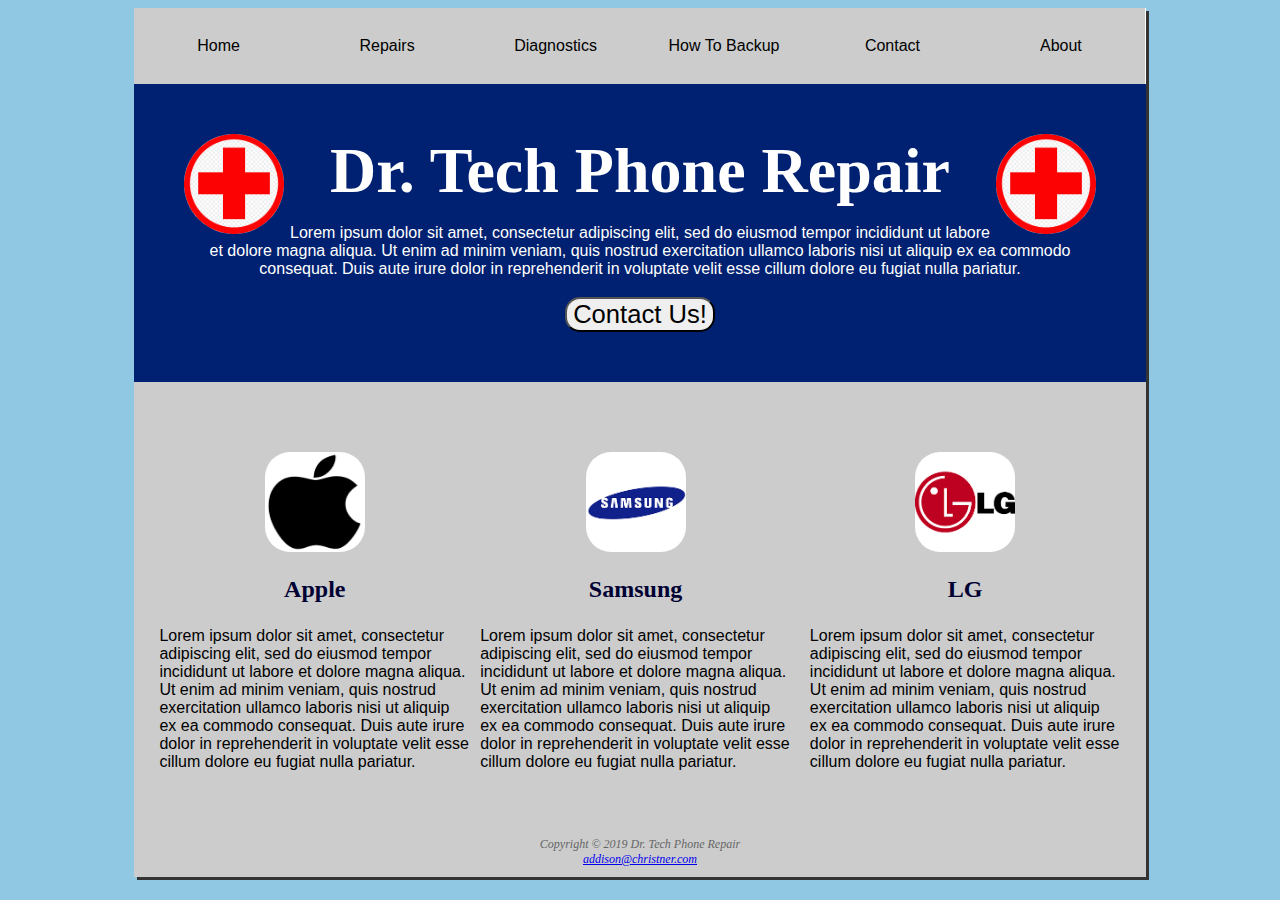
<file: drtechrepair/index.html>
<!DOCTYPE html>
<html lang = "en">
    <head>
        <title>Dr. Tech Phone Repair</title>
        <meta charset="UTF-8">
        <link href="drtechrepair.css" rel="stylesheet" type="text/css"/>
    </head>
    <body>
        <div id="wrapper">
            <ul>
                <li><a href="index.html">Home</a></li>
                <li class="dropdown">
                    <a href="javascript:void(0)" class="dropbtn">Repairs</a>
                    <div class="dropdown-content">
                        <a href="repairapple.html">Apple</a>
                        <a href="repairsamsung.html">Samsung</a>
                        <a href="repairlg.html">LG</a>
                    </div>
                </li>
                <li><a href="diagnostics.html">Diagnostics</a></li>
                <li><a href="backup.html">How To Backup</a></li>
                <li><a href="contact.html">Contact</a></li>
                <li><a href="about.html">About</a></li>
            </ul>
            <header>
                <a href="index.html"><img src="images/redcross.jpg" id="redcrossright" height="100" width="100" alt="redcross"/>
                    <img src="images/redcross.jpg" id="redcrossleft" height="100" width="100" alt="redcross"/></a>
                <a href="index.html"><h1>Dr. Tech Phone Repair</h1></a>
                <p>Lorem ipsum dolor sit amet, consectetur adipiscing elit, sed do
                    eiusmod tempor incididunt ut labore et dolore magna aliqua. Ut
                    enim ad minim veniam, quis nostrud exercitation ullamco laboris
                    nisi ut aliquip ex ea commodo consequat. Duis aute irure dolor in
                    reprehenderit in voluptate velit esse cillum dolore eu fugiat nulla
                    pariatur.</p>
                <a href="contact.html"><button name="contact">Contact Us!</button></a>
            </header>
            <main>
                <section id="apple">
                    <img src="images/applelogo.png" class="center" width="100" height="100" alt="applelogo"/>
                    <h3 class="phonecompany">Apple</h3>
                    <p>Lorem ipsum dolor sit amet, consectetur adipiscing elit, sed
                        do eiusmod tempor incididunt ut labore et dolore magna aliqua.
                        Ut enim ad minim veniam, quis nostrud exercitation ullamco
                        laboris nisi ut aliquip ex ea commodo consequat. Duis aute
                        irure dolor in reprehenderit in voluptate velit esse cillum
                        dolore eu fugiat nulla pariatur.</p>
                </section>
                <section id="samsung">
                    <img src="images/samsunglogo.png" class="center" width="100" height="100" alt="samsunglogo"/>
                    <h3 class="phonecompany">Samsung</h3>
                    <p>Lorem ipsum dolor sit amet, consectetur adipiscing elit, sed
                        do eiusmod tempor incididunt ut labore et dolore magna aliqua.
                        Ut enim ad minim veniam, quis nostrud exercitation ullamco
                        laboris nisi ut aliquip ex ea commodo consequat. Duis aute
                        irure dolor in reprehenderit in voluptate velit esse cillum
                        dolore eu fugiat nulla pariatur.</p>
                </section>
                <section id="lg">
                    <img src="images/lglogo.png" class="center" width="100" height="100" alt="lglogo"/>
                    <h3 class="phonecompany">LG</h3>
                    <p>Lorem ipsum dolor sit amet, consectetur adipiscing elit, sed
                        do eiusmod tempor incididunt ut labore et dolore magna aliqua.
                        Ut enim ad minim veniam, quis nostrud exercitation ullamco
                        laboris nisi ut aliquip ex ea commodo consequat. Duis aute
                        irure dolor in reprehenderit in voluptate velit esse cillum
                        dolore eu fugiat nulla pariatur.</p>
                </section>
            </main>   
            <footer>
                Copyright &COPY; 2019 Dr. Tech Phone Repair<br>
                <a href="mailto:addison@christner.com">addison@christner.com</a>
            </footer>
        </div>
    </body>

</html>
</file>
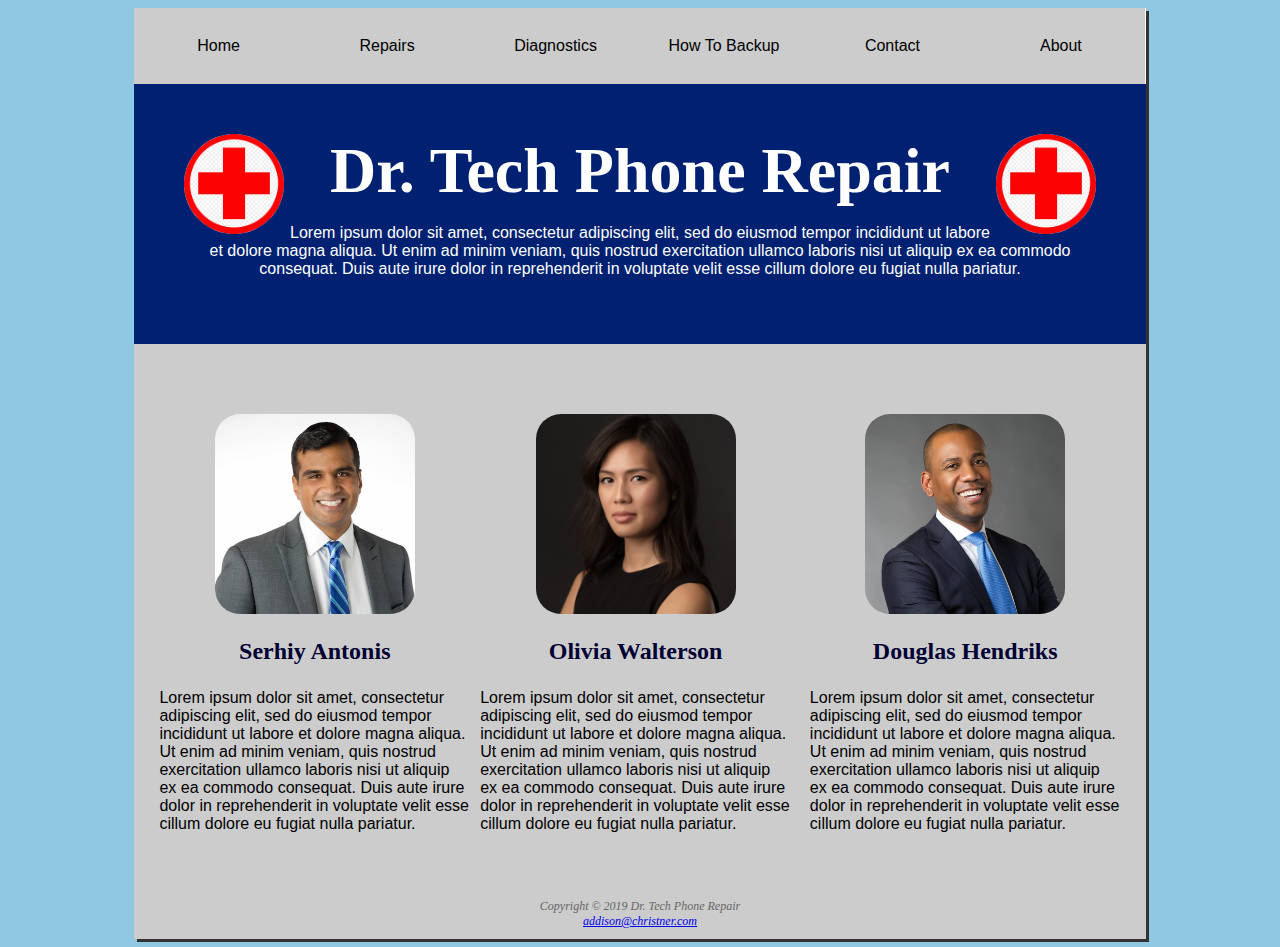
<file: drtechrepair/about.html>
<!DOCTYPE html>
<html lang = "en">
    <head>
        <title>Dr. Tech Phone Repair - About</title>
        <meta charset="UTF-8">
        <link href="drtechrepair.css" rel="stylesheet" type="text/css"/>
    </head>
    <body>
        <div id="wrapper">
            <ul>
                <li><a href="index.html">Home</a></li>
                <li class="dropdown">
                    <a href="javascript:void(0)" class="dropbtn">Repairs</a>
                    <div class="dropdown-content">
                        <a href="repairapple.html">Apple</a>
                        <a href="repairsamsung.html">Samsung</a>
                        <a href="repairlg.html">LG</a>
                    </div>
                </li>
                <li><a href="diagnostics.html">Diagnostics</a></li>
                <li><a href="backup.html">How To Backup</a></li>
                <li><a href="contact.html">Contact</a></li>
                <li><a href="about.html">About</a></li>
            </ul>
            <header>
                <a href="index.html"><img src="images/redcross.jpg" id="redcrossright" height="100" width="100" alt="redcross"/>
                    <img src="images/redcross.jpg" id="redcrossleft" height="100" width="100" alt="redcross"/></a>
                <a href="index.html"><h1>Dr. Tech Phone Repair</h1></a>
                <p>Lorem ipsum dolor sit amet, consectetur adipiscing elit, sed do
                    eiusmod tempor incididunt ut labore et dolore magna aliqua. Ut
                    enim ad minim veniam, quis nostrud exercitation ullamco laboris
                    nisi ut aliquip ex ea commodo consequat. Duis aute irure dolor in
                    reprehenderit in voluptate velit esse cillum dolore eu fugiat nulla
                    pariatur.</p>
            </header>
            <main>
                <section id="apple">
                    <img src="images/headshot1.jpg" class="center" width="200" height="200" alt="headshot"/>
                    <h3 class="employeename">Serhiy Antonis</h3>
                    <p>Lorem ipsum dolor sit amet, consectetur adipiscing elit, sed
                        do eiusmod tempor incididunt ut labore et dolore magna aliqua.
                        Ut enim ad minim veniam, quis nostrud exercitation ullamco
                        laboris nisi ut aliquip ex ea commodo consequat. Duis aute
                        irure dolor in reprehenderit in voluptate velit esse cillum
                        dolore eu fugiat nulla pariatur.</p>
                </section>
                <section id="samsung">
                    <img src="images/headshot2.jpeg" class="center" width="200" height="200" alt="headshot"/>
                    <h3 class="employeename">Olivia Walterson</h3>
                    <p>Lorem ipsum dolor sit amet, consectetur adipiscing elit, sed
                        do eiusmod tempor incididunt ut labore et dolore magna aliqua.
                        Ut enim ad minim veniam, quis nostrud exercitation ullamco
                        laboris nisi ut aliquip ex ea commodo consequat. Duis aute
                        irure dolor in reprehenderit in voluptate velit esse cillum
                        dolore eu fugiat nulla pariatur.</p>
                </section>
                <section id="lg">
                    <img src="images/headshot3.jpg" class="center" width="200" height="200" alt="headshot"/>
                    <h3 class="employeename">Douglas Hendriks</h3>
                    <p>Lorem ipsum dolor sit amet, consectetur adipiscing elit, sed
                        do eiusmod tempor incididunt ut labore et dolore magna aliqua.
                        Ut enim ad minim veniam, quis nostrud exercitation ullamco
                        laboris nisi ut aliquip ex ea commodo consequat. Duis aute
                        irure dolor in reprehenderit in voluptate velit esse cillum
                        dolore eu fugiat nulla pariatur.</p>
                </section>
            </main>   
            <footer>
                Copyright &COPY; 2019 Dr. Tech Phone Repair<br>
                <a href="mailto:addison@christner.com">addison@christner.com</a>
            </footer>
        </div>
    </body>

</html>
</file>
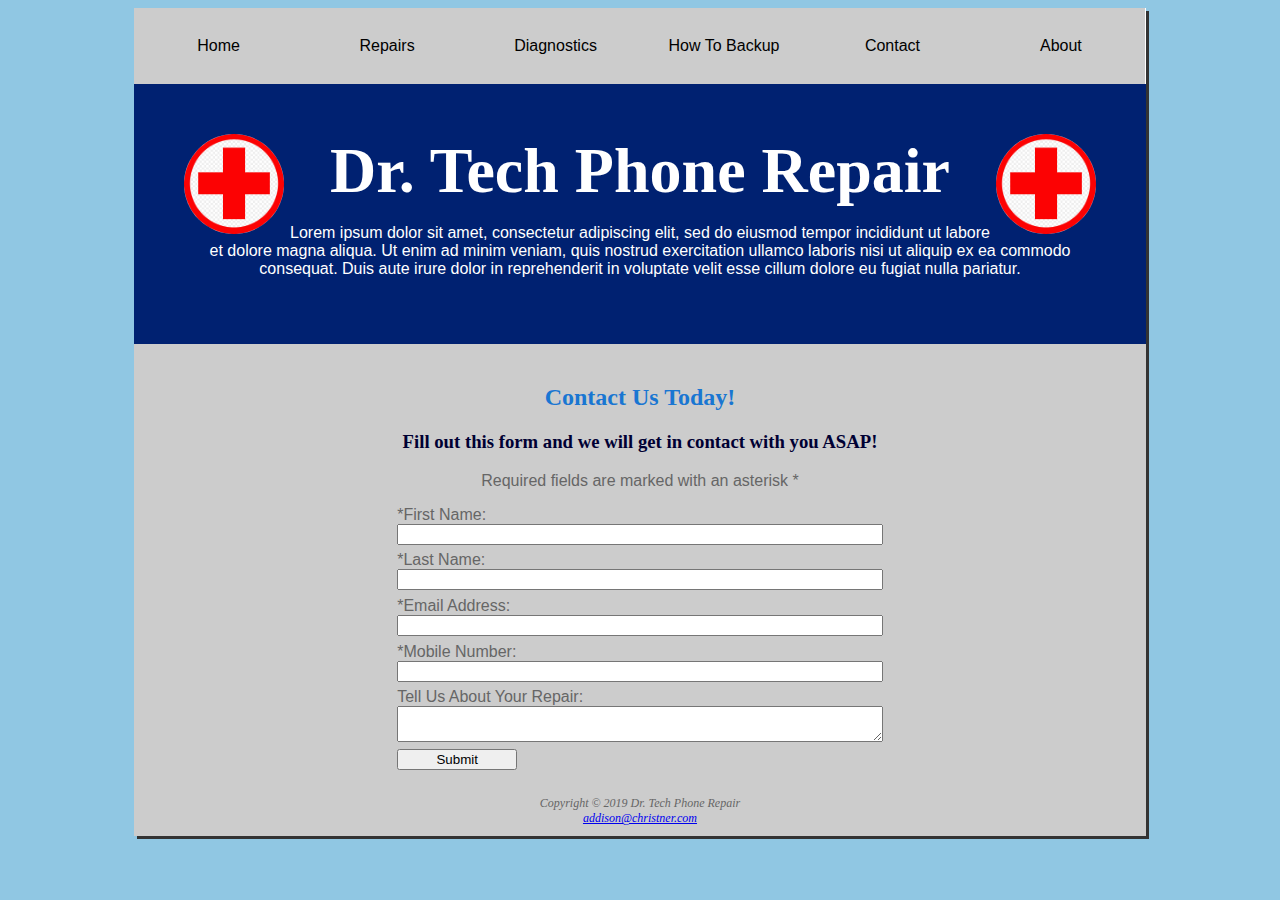
<file: drtechrepair/contact.html>
<!DOCTYPE html>
<html lang = "en">
    <head>
        <title>Dr. Tech Phone Repair - Contact</title>
        <meta charset="UTF-8">
        <link href="drtechrepair.css" rel="stylesheet" type="text/css"/>
    </head>
    <body>
        <div id="wrapper">
            <ul>
                <li><a href="index.html">Home</a></li>
                <li class="dropdown">
                    <a href="javascript:void(0)" class="dropbtn">Repairs</a>
                    <div class="dropdown-content">
                        <a href="repairapple.html">Apple</a>
                        <a href="repairsamsung.html">Samsung</a>
                        <a href="repairlg.html">LG</a>
                    </div>
                </li>
                <li><a href="diagnostics.html">Diagnostics</a></li>
                <li><a href="backup.html">How To Backup</a></li>
                <li><a href="contact.html">Contact</a></li>
                <li><a href="about.html">About</a></li>
            </ul>
            <header>
                <a href="index.html"><img src="images/redcross.jpg" id="redcrossright" height="100" width="100" alt="redcross"/>
                    <img src="images/redcross.jpg" id="redcrossleft" height="100" width="100" alt="redcross"/></a>
                <a href="index.html"><h1>Dr. Tech Phone Repair</h1></a>
                <p>Lorem ipsum dolor sit amet, consectetur adipiscing elit, sed do
                    eiusmod tempor incididunt ut labore et dolore magna aliqua. Ut
                    enim ad minim veniam, quis nostrud exercitation ullamco laboris
                    nisi ut aliquip ex ea commodo consequat. Duis aute irure dolor in
                    reprehenderit in voluptate velit esse cillum dolore eu fugiat nulla
                    pariatur.</p>
            </header>
            <main>
                <h2 class="textcenter">Contact Us Today!</h2>
                <h3 class="textcenter">Fill out this form and we will get in contact with you ASAP!</h3>
                <p class="textcenter">Required fields are marked with an asterisk *</p>
                <form method='post'>
                    <label for='fname'>*First Name: </label>
                    <input type='text' name="fname" id="fname" required="required">
                    <label for='lname'>*Last Name: </label>
                    <input type='text' name="lname" id="lname" required="required">
                    <label for='myEmail'>*Email Address: </label>
                    <input type='email' name="myEmail" id="myEmail" required="required">
                    <label for='mobile'>*Mobile Number: </label>
                    <input type='tel' name="mobile" id="mobile" maxlength='12' required="required">
                    <label for='comments'>Tell Us About Your Repair: </label>
                    <textarea name='comments' id='comments' rows='2' cols="30"></textarea>
                    <input type='submit'>
                </form>
            </main>   
            <footer>
                Copyright &COPY; 2019 Dr. Tech Phone Repair<br>
                <a href="mailto:addison@christner.com">addison@christner.com</a>
            </footer>
        </div>
    </body>

</html>
</file>
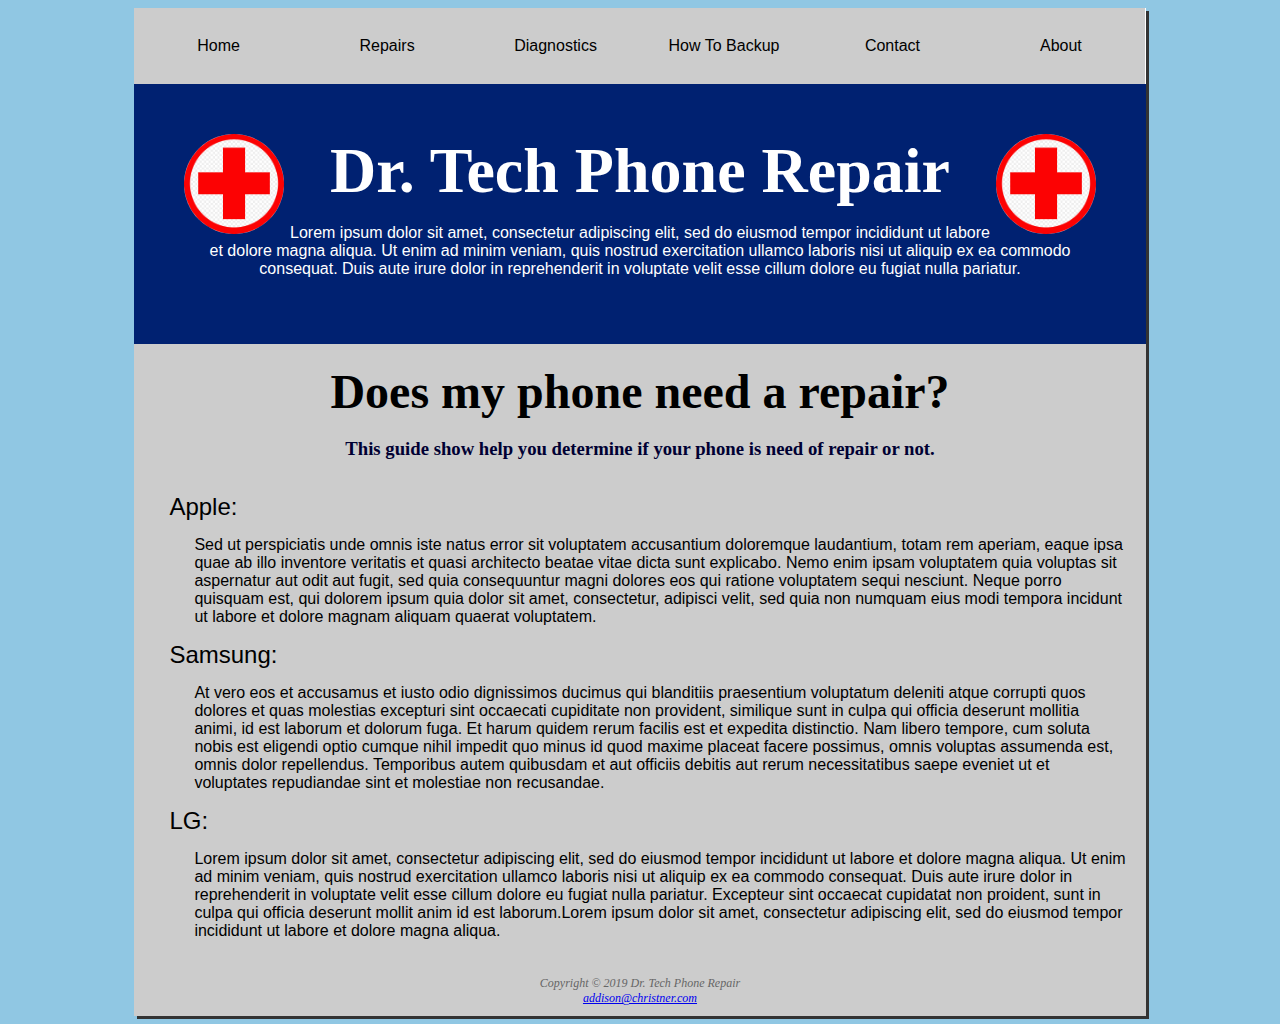
<file: drtechrepair/diagnostics.html>
<!DOCTYPE html>
<html lang = "en">
    <head>
        <title>Dr. Tech Phone Repair - Diagnostics</title>
        <meta charset="UTF-8">
        <link href="drtechrepair.css" rel="stylesheet" type="text/css"/>
    </head>
    <body>
        <div id="wrapper">
            <ul>
                <li><a href="index.html">Home</a></li>
                <li class="dropdown">
                    <a href="javascript:void(0)" class="dropbtn">Repairs</a>
                    <div class="dropdown-content">
                        <a href="repairapple.html">Apple</a>
                        <a href="repairsamsung.html">Samsung</a>
                        <a href="repairlg.html">LG</a>
                    </div>
                </li>
                <li><a href="diagnostics.html">Diagnostics</a></li>
                <li><a href="backup.html">How To Backup</a></li>
                <li><a href="contact.html">Contact</a></li>
                <li><a href="about.html">About</a></li>
            </ul>
            <header>
                <a href="index.html"><img src="images/redcross.jpg" id="redcrossright" height="100" width="100" alt="redcross"/>
                    <img src="images/redcross.jpg" id="redcrossleft" height="100" width="100" alt="redcross"/></a>
                <a href="index.html"><h1>Dr. Tech Phone Repair</h1></a>
                <p>Lorem ipsum dolor sit amet, consectetur adipiscing elit, sed do
                    eiusmod tempor incididunt ut labore et dolore magna aliqua. Ut
                    enim ad minim veniam, quis nostrud exercitation ullamco laboris
                    nisi ut aliquip ex ea commodo consequat. Duis aute irure dolor in
                    reprehenderit in voluptate velit esse cillum dolore eu fugiat nulla
                    pariatur.</p>
            </header>
            <main>
                <h1 id="diagnosticheader">Does my phone need a repair?</h1>
                <h3 style="text-align: center">This guide show help you determine if your phone is need of repair
                or not.</h3>
                <dl>
                    <dt>Apple:</dt>
                    <dd>Sed ut perspiciatis unde omnis iste natus error sit voluptatem
                        accusantium doloremque laudantium, totam rem aperiam, eaque
                        ipsa quae ab illo inventore veritatis et quasi architecto beatae
                        vitae dicta sunt explicabo. Nemo enim ipsam voluptatem quia
                        voluptas sit aspernatur aut odit aut fugit, sed quia
                        consequuntur magni dolores eos qui ratione voluptatem
                        sequi nesciunt. Neque porro quisquam est, qui dolorem
                        ipsum quia dolor sit amet, consectetur, adipisci velit, sed
                        quia non numquam eius modi tempora incidunt ut labore et dolore
                        magnam aliquam quaerat voluptatem.</dd>
                    <dt>Samsung:</dt>
                    <dd>At vero eos et accusamus et iusto odio dignissimos ducimus qui
                        blanditiis praesentium voluptatum deleniti atque corrupti quos
                        dolores et quas molestias excepturi sint occaecati cupiditate
                        non provident, similique sunt in culpa qui officia deserunt
                        mollitia animi, id est laborum et dolorum fuga. Et harum quidem
                        rerum facilis est et expedita distinctio. Nam libero tempore,
                        cum soluta nobis est eligendi optio cumque nihil impedit quo minus
                        id quod maxime placeat facere possimus, omnis voluptas assumenda
                        est, omnis dolor repellendus. Temporibus autem quibusdam et aut
                        officiis debitis aut rerum necessitatibus saepe eveniet ut et
                        voluptates repudiandae sint et molestiae non recusandae. </dd>
                    <dt>LG:</dt>
                    <dd>Lorem ipsum dolor sit amet, consectetur adipiscing elit,
                        sed do eiusmod tempor incididunt ut labore et dolore magna
                        aliqua. Ut enim ad minim veniam, quis nostrud exercitation
                        ullamco laboris nisi ut aliquip ex ea commodo consequat. Duis
                        aute irure dolor in reprehenderit in voluptate velit esse
                        cillum dolore eu fugiat nulla pariatur. Excepteur sint occaecat
                        cupidatat non proident, sunt in culpa qui officia deserunt
                        mollit anim id est laborum.Lorem ipsum dolor sit amet, consectetur
                        adipiscing elit, sed do eiusmod tempor incididunt ut labore
                        et dolore magna aliqua.</dd>
                </dl>
            </main>   
            <footer>
                Copyright &COPY; 2019 Dr. Tech Phone Repair<br>
                <a href="mailto:addison@christner.com">addison@christner.com</a>
            </footer>
        </div>
    </body>

</html>
</file>
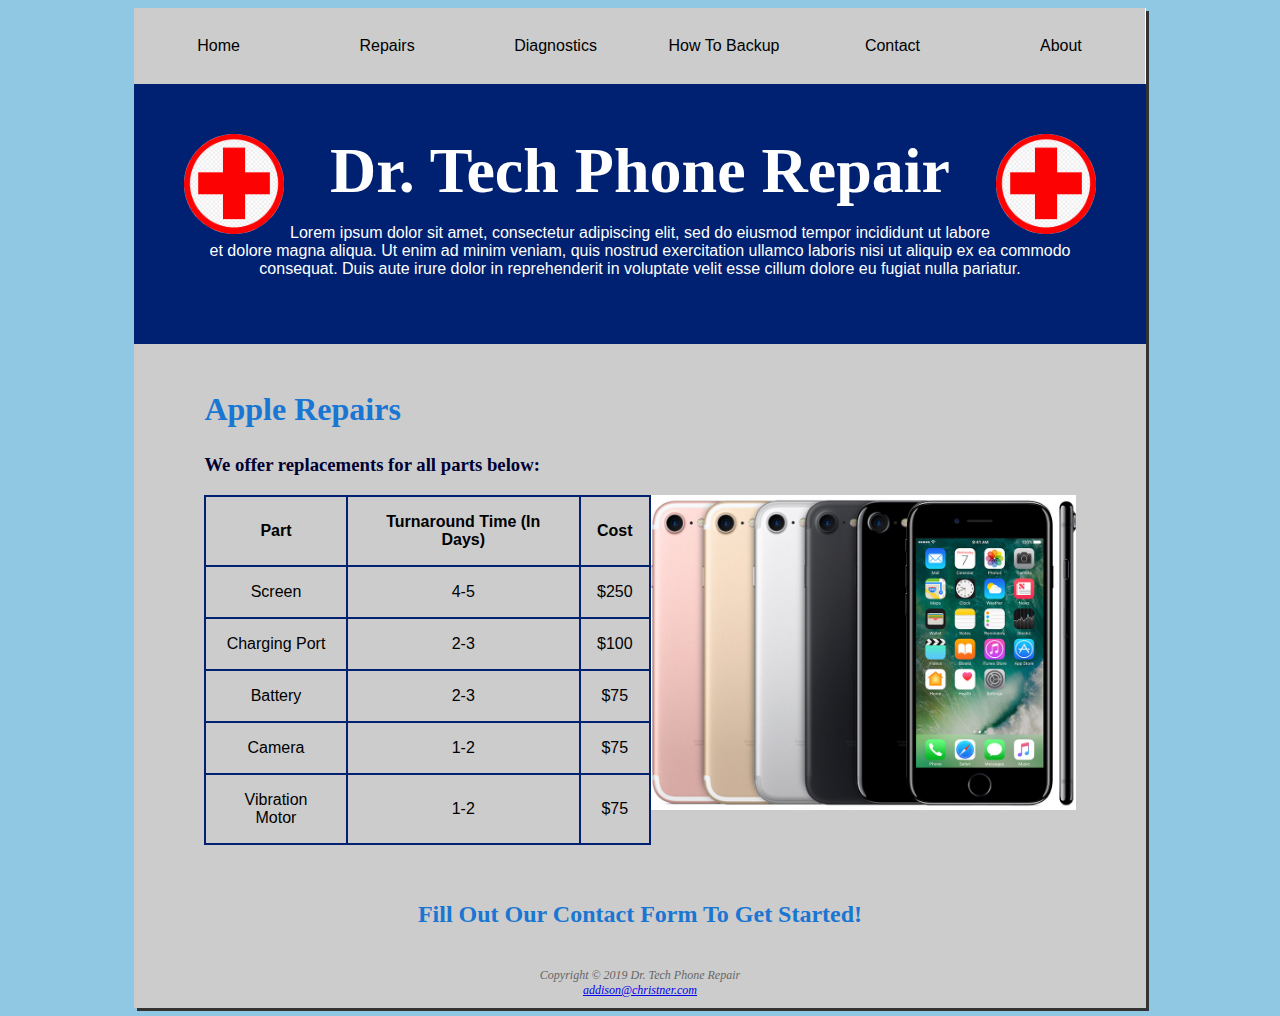
<file: drtechrepair/repairapple.html>
<!DOCTYPE html>
<html lang = "en">
    <head>
        <title>Dr. Tech Phone Repair - Apple</title>
        <meta charset="UTF-8">
        <link href="drtechrepair.css" rel="stylesheet" type="text/css"/>
    </head>
    <body>
        <div id="wrapper">
            <ul>
                <li><a href="index.html">Home</a></li>
                <li class="dropdown">
                    <a href="javascript:void(0)" class="dropbtn">Repairs</a>
                    <div class="dropdown-content">
                        <a href="repairapple.html">Apple</a>
                        <a href="repairsamsung.html">Samsung</a>
                        <a href="repairlg.html">LG</a>
                    </div>
                </li>
                <li><a href="diagnostics.html">Diagnostics</a></li>
                <li><a href="backup.html">How To Backup</a></li>
                <li><a href="contact.html">Contact</a></li>
                <li><a href="about.html">About</a></li>
            </ul>
            <header>
                <a href="index.html"><img src="images/redcross.jpg" id="redcrossright" height="100" width="100" alt="redcross"/>
                    <img src="images/redcross.jpg" id="redcrossleft" height="100" width="100" alt="redcross"/></a>
                <a href="index.html"><h1>Dr. Tech Phone Repair</h1></a>
                <p>Lorem ipsum dolor sit amet, consectetur adipiscing elit, sed do
                    eiusmod tempor incididunt ut labore et dolore magna aliqua. Ut
                    enim ad minim veniam, quis nostrud exercitation ullamco laboris
                    nisi ut aliquip ex ea commodo consequat. Duis aute irure dolor in
                    reprehenderit in voluptate velit esse cillum dolore eu fugiat nulla
                    pariatur.</p>
            </header>
            <main>
                <h2 id="repairheader">Apple Repairs</h2>
                <h3 id="repairsub">We offer replacements for all parts below:</h3>
                <img id="phonemodels" src="images/iphonemodels.jpg" height="315" width="425" alt="iphone models"/>
                <table id="repairtable" border="2">
                    <thead>
                        <tr>
                            <th>Part</th>
                            <th>Turnaround Time (In Days)</th>
                            <th>Cost</th>
                        </tr>
                    </thead>
                    <tbody>
                        <tr>
                            <td>Screen</td>
                            <td>4-5</td>
                            <td>$250</td>
                        </tr>
                        <tr>
                            <td>Charging Port</td>
                            <td>2-3</td>
                            <td>$100</td>
                        </tr>
                        <tr>
                            <td>Battery</td>
                            <td>2-3</td>
                            <td>$75</td>
                        </tr>
                        <tr>
                            <td>Camera</td>
                            <td>1-2</td>
                            <td>$75</td>
                        </tr>
                        <tr>
                            <td>Vibration Motor</td>
                            <td>1-2</td>
                            <td>$75</td>
                        </tr>
                    </tbody>
                </table>
                <br><br>
                <a href="contact.html" style="text-decoration: none;"><h2 id="getstarted">Fill Out Our Contact Form To Get Started!</h2></a>
            </main>   
            <footer>
                Copyright &COPY; 2019 Dr. Tech Phone Repair<br>
                <a href="mailto:addison@christner.com">addison@christner.com</a>
            </footer>
        </div>
    </body>

</html>
</file>
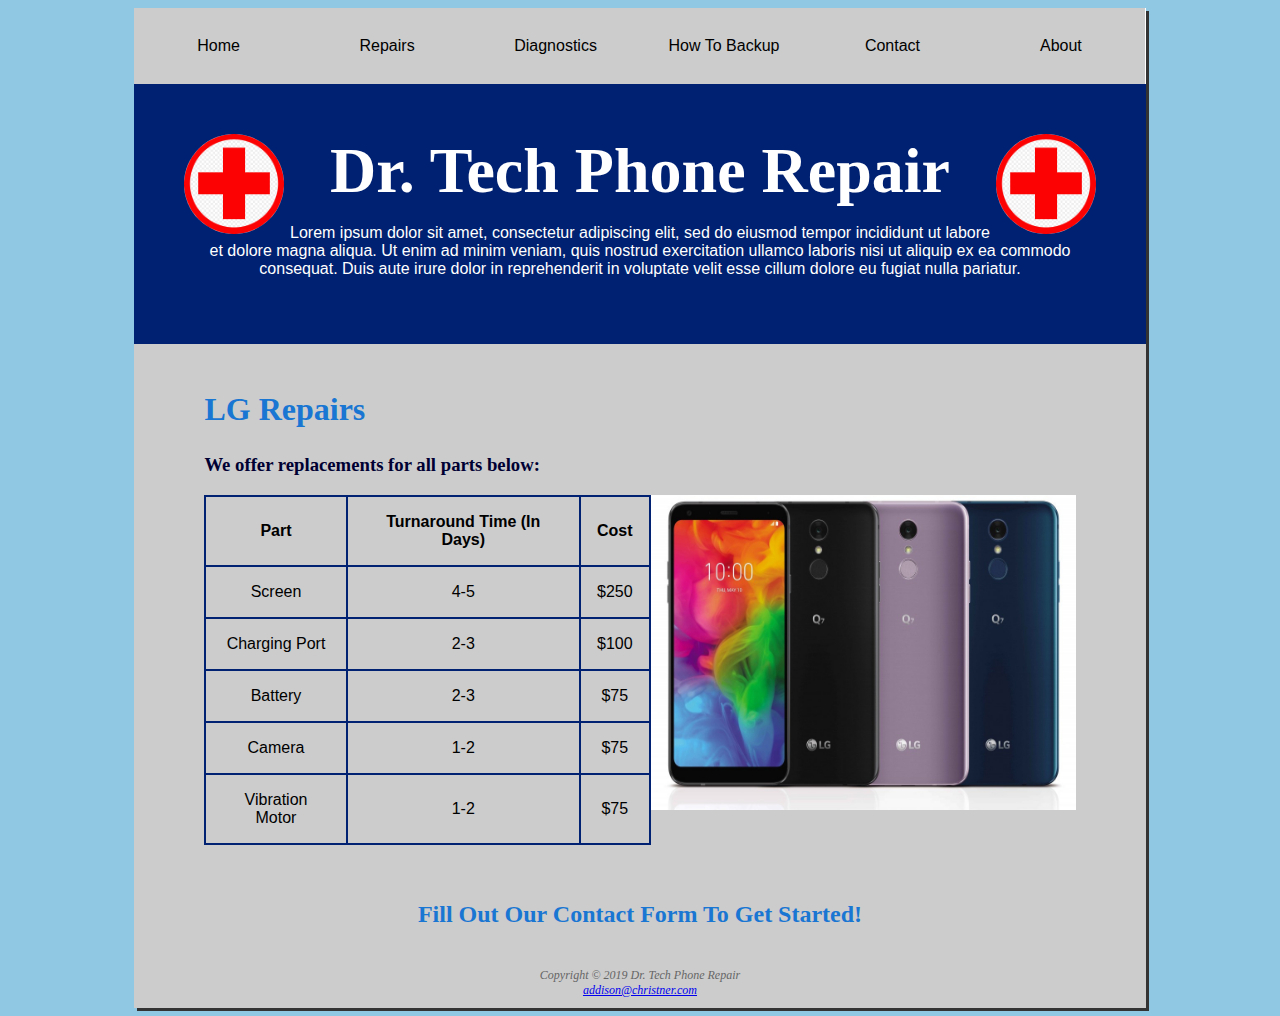
<file: drtechrepair/repairlg.html>
<!DOCTYPE html>
<html lang = "en">
    <head>
        <title>Dr. Tech Phone Repair - LG</title>
        <meta charset="UTF-8">
        <link href="drtechrepair.css" rel="stylesheet" type="text/css"/>
    </head>
    <body>
        <div id="wrapper">
            <ul>
                <li><a href="index.html">Home</a></li>
                <li class="dropdown">
                    <a href="javascript:void(0)" class="dropbtn">Repairs</a>
                    <div class="dropdown-content">
                        <a href="repairapple.html">Apple</a>
                        <a href="repairsamsung.html">Samsung</a>
                        <a href="repairlg.html">LG</a>
                    </div>
                </li>
                <li><a href="diagnostics.html">Diagnostics</a></li>
                <li><a href="backup.html">How To Backup</a></li>
                <li><a href="contact.html">Contact</a></li>
                <li><a href="about.html">About</a></li>
            </ul>
            <header>
                <a href="index.html"><img src="images/redcross.jpg" id="redcrossright" height="100" width="100" alt="redcross"/>
                    <img src="images/redcross.jpg" id="redcrossleft" height="100" width="100" alt="redcross"/></a>
                <a href="index.html"><h1>Dr. Tech Phone Repair</h1></a>
                <p>Lorem ipsum dolor sit amet, consectetur adipiscing elit, sed do
                    eiusmod tempor incididunt ut labore et dolore magna aliqua. Ut
                    enim ad minim veniam, quis nostrud exercitation ullamco laboris
                    nisi ut aliquip ex ea commodo consequat. Duis aute irure dolor in
                    reprehenderit in voluptate velit esse cillum dolore eu fugiat nulla
                    pariatur.</p>
            </header>
            <main>
                <h2 id="repairheader">LG Repairs</h2>
                <h3 id="repairsub">We offer replacements for all parts below:</h3>
                <img id="phonemodels" src="images/lgmodels.jpg" height="315" width="425" alt="lg models"/>
                <table id="repairtable" border="2">
                    <thead>
                        <tr>
                            <th>Part</th>
                            <th>Turnaround Time (In Days)</th>
                            <th>Cost</th>
                        </tr>
                    </thead>
                    <tbody>
                        <tr>
                            <td>Screen</td>
                            <td>4-5</td>
                            <td>$250</td>
                        </tr>
                        <tr>
                            <td>Charging Port</td>
                            <td>2-3</td>
                            <td>$100</td>
                        </tr>
                        <tr>
                            <td>Battery</td>
                            <td>2-3</td>
                            <td>$75</td>
                        </tr>
                        <tr>
                            <td>Camera</td>
                            <td>1-2</td>
                            <td>$75</td>
                        </tr>
                        <tr>
                            <td>Vibration Motor</td>
                            <td>1-2</td>
                            <td>$75</td>
                        </tr>
                    </tbody>
                </table>
                <br><br>
                <a href="contact.html" style="text-decoration: none;"><h2 id="getstarted">Fill Out Our Contact Form To Get Started!</h2></a>
            </main>   
            <footer>
                Copyright &COPY; 2019 Dr. Tech Phone Repair<br>
                <a href="mailto:addison@christner.com">addison@christner.com</a>
            </footer>
        </div>
    </body>

</html>
</file>
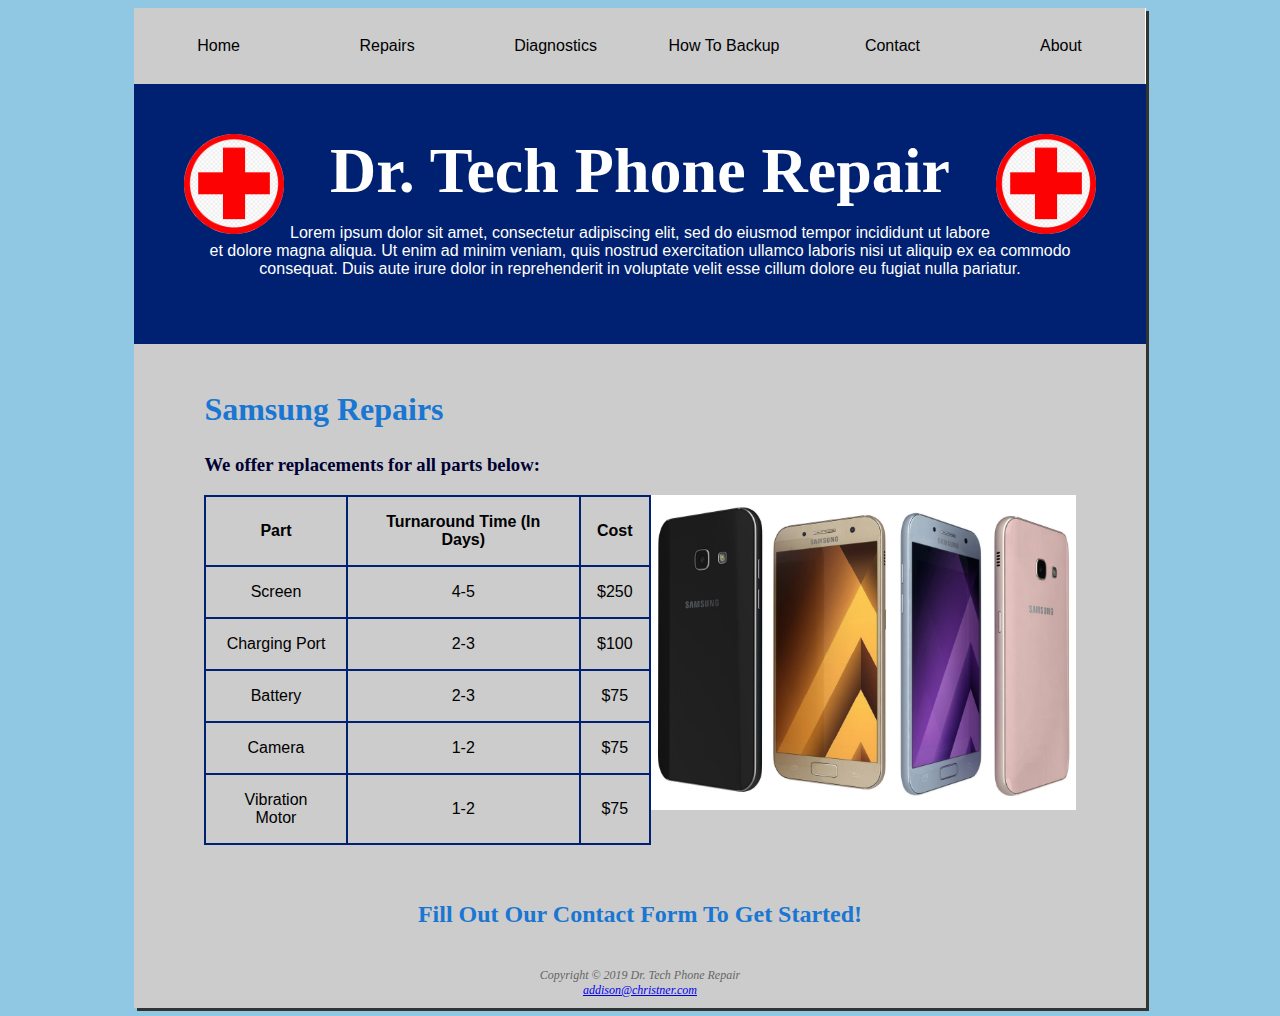
<file: drtechrepair/repairsamsung.html>
<!DOCTYPE html>
<html lang = "en">
    <head>
        <title>Dr. Tech Phone Repair - Samsung</title>
        <meta charset="UTF-8">
        <link href="drtechrepair.css" rel="stylesheet" type="text/css"/>
    </head>
    <body>
        <div id="wrapper">
            <ul>
                <li><a href="index.html">Home</a></li>
                <li class="dropdown">
                    <a href="javascript:void(0)" class="dropbtn">Repairs</a>
                    <div class="dropdown-content">
                        <a href="repairapple.html">Apple</a>
                        <a href="repairsamsung.html">Samsung</a>
                        <a href="repairlg.html">LG</a>
                    </div>
                </li>
                <li><a href="diagnostics.html">Diagnostics</a></li>
                <li><a href="backup.html">How To Backup</a></li>
                <li><a href="contact.html">Contact</a></li>
                <li><a href="about.html">About</a></li>
            </ul>
            <header>
                <a href="index.html"><img src="images/redcross.jpg" id="redcrossright" height="100" width="100" alt="redcross"/>
                    <img src="images/redcross.jpg" id="redcrossleft" height="100" width="100" alt="redcross"/></a>
                <a href="index.html"><h1>Dr. Tech Phone Repair</h1></a>
                <p>Lorem ipsum dolor sit amet, consectetur adipiscing elit, sed do
                    eiusmod tempor incididunt ut labore et dolore magna aliqua. Ut
                    enim ad minim veniam, quis nostrud exercitation ullamco laboris
                    nisi ut aliquip ex ea commodo consequat. Duis aute irure dolor in
                    reprehenderit in voluptate velit esse cillum dolore eu fugiat nulla
                    pariatur.</p>
            </header>
            <main>
                <h2 id="repairheader">Samsung Repairs</h2>
                <h3 id="repairsub">We offer replacements for all parts below:</h3>
                <img id="phonemodels" src="images/samsungmodels.jpg" height="315" width="425" alt="samsung models"/>
                <table id="repairtable" border="2">
                    <thead>
                        <tr>
                            <th>Part</th>
                            <th>Turnaround Time (In Days)</th>
                            <th>Cost</th>
                        </tr>
                    </thead>
                    <tbody>
                        <tr>
                            <td>Screen</td>
                            <td>4-5</td>
                            <td>$250</td>
                        </tr>
                        <tr>
                            <td>Charging Port</td>
                            <td>2-3</td>
                            <td>$100</td>
                        </tr>
                        <tr>
                            <td>Battery</td>
                            <td>2-3</td>
                            <td>$75</td>
                        </tr>
                        <tr>
                            <td>Camera</td>
                            <td>1-2</td>
                            <td>$75</td>
                        </tr>
                        <tr>
                            <td>Vibration Motor</td>
                            <td>1-2</td>
                            <td>$75</td>
                        </tr>
                    </tbody>
                </table>
                <br><br>
                <a href="contact.html" style="text-decoration: none;"><h2 id="getstarted">Fill Out Our Contact Form To Get Started!</h2></a>
            </main>   
            <footer>
                Copyright &COPY; 2019 Dr. Tech Phone Repair<br>
                <a href="mailto:addison@christner.com">addison@christner.com</a>
            </footer>
        </div>
    </body>

</html>
</file>
<file: drtechrepair/drtechrepair.css>
body {
    background-color: #90C7E3;
    color: #666666;
    font-family: arial;  
}

main {
    padding: 20px;
}

section p {
    color: black;
}

section h3 {
    font-size: 150%;
}

header {
    background-color: #002171;
    color: #FFFFFF;
    font-size: 200%;
    background-position: right;
    background-repeat: no-repeat;
    text-align: center;
    padding: 50px;
}

header p {
    font-size: 50%;
}

header a {
    text-decoration: none;
    color: white;
}

ul {
    list-style-type: none;
    margin: 0;
    padding: 0;
    overflow: hidden;
    background-color: white;
}

li {
    float: left;
    width: 16.66%;
    line-height: 300%;
}

li a {
    display: block;
    background-color: #CCCCCC;
    color: black;
    text-align: center;
    padding: 14px 16px;
    text-decoration: none;
}

li a:hover {
    background-color: #111;
    color: white;
}

li.dropdown {
    display: inline-block;
}

.dropdown-content {
    display: none;
    position: absolute;
    background-color: #f9f9f9;
    width: 186px;
    box-shadow: 0px 8px 16px 0px rgba(0,0,0,0.2);
    z-index: 1;
}

.dropdown-content a {
    color: black;
    padding: 12px 16px;
    text-decoration: none;
    display: block;
    text-align: left;
}

.dropdown-content a:hover {
    background-color: #111;
    color: white;
}

.dropdown:hover .dropdown-content {
    display: block;
}

h1 {
    margin-bottom: 0;
    margin-top: 0;
    font-family: Times New Roman;
}

h2 {
    color: #1976D2;
    text-shadow: 1px 1px #CCCCCC;
    font-family: Georgia;
}

h3 {
    color: #000033;
    font-family: serif;
}

footer {
    font-size: 75%;
    font-style: italic;
    text-align: center;
    font-family: serif;
    padding-bottom: 10px;
}

button {
    font-size: 80%;
    border-radius: 15px;
}

section {
    padding-top: 50px;
    padding-bottom: 50px;
    padding-left: 5px;
    padding-right: 5px;
}

form {
    margin: auto;
    display: flex;
    width: 50%;
    flex-flow: column nowrap;
} 

video {
    margin-bottom: 20px;
}

input, textarea {
    margin-bottom: .5em;
}

input[type="submit"] {
    width: 9em;
}

table {
    border: 2px solid #002171;
    color: black;
    border-collapse: collapse;
}

td, th {
    padding: 1em;
    border: 2px solid #002171;
}

td {
    text-align: center;
}

dt {
    color: black;
    font-size: 150%;
    width: 80%;
    padding: 15px;
}

dd {
    color: black;
    font-size: 100%;
}

.backupmodels {
    padding-top: 20px;
    text-align: center;
}

.phonecompany {
    text-align: center;
}

.employeename {
    text-align: center;
}

.center {
    display: block;
    margin-left: auto;
    margin-right: auto;
    border-radius: 25px;
}

.textcenter {
    text-align: center;
}

#backupheader {
    color: black;
    font-size: 300%;
    text-align: center;
}

#backupsub {
    color: black;
    font-size: 125%;
    text-align: center;
}

#diagnosticheader {
    color: black;
    text-align: center;
    font-size: 300%;
}

#repairheader {
    font-size: 200%;
    margin-left: 50px;
}

#repairsub {
    margin-left: 50px;
}

#repairtable {
    margin-left: 50px;
}

#getstarted {
    text-align: center;
}

#phonemodels {
    float: right;
    margin-right: 50px;
}

#apple, #samsung, #lg {
    width: 32%
} 

#apple, #samsung {
    float: left;
}

#lg {
    float: right;
    clear: none;
}

#redcrossright {
    float: right;
    border-radius: 50px;
}

#redcrossleft {
    float: left;
    border-radius: 50px;
}

#wrapper {
    background-color: #CCCCCC;
    box-shadow: 3px 3px #333333;
    margin-left: auto;
    margin-right: auto;
    width: 80%;
    min-width: 960px;
    max-width: 2048px;
}
</file>
